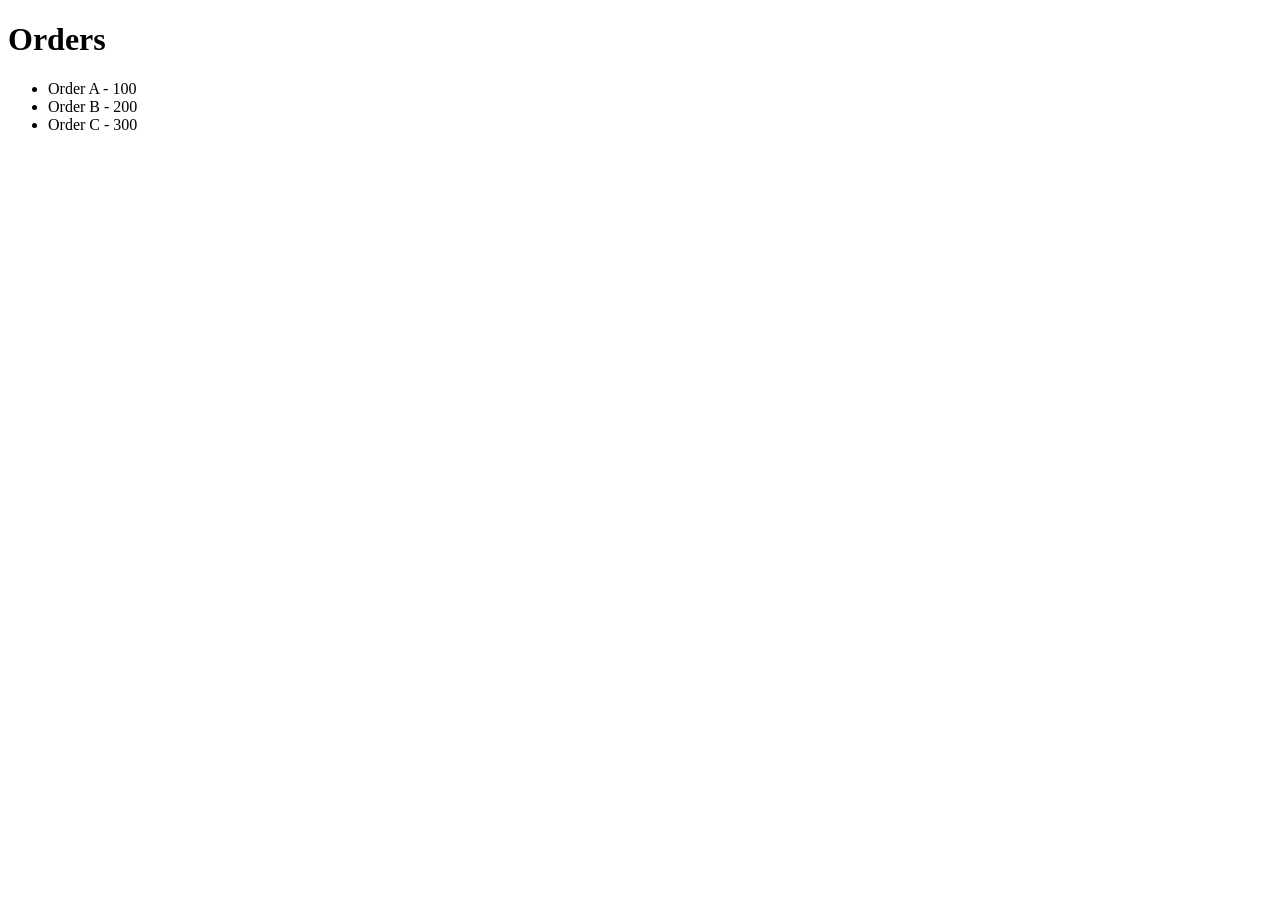
<file: browser_bridge/mock_site/list.html>
<!doctype html>
<html lang="en">
<head>
  <meta charset="utf-8">
  <title>Mock Orders</title>
</head>
<body>
  <h1>Orders</h1>
  <ul id="orders">
    <li class="order">Order A - 100</li>
    <li class="order">Order B - 200</li>
    <li class="order">Order C - 300</li>
  </ul>
</body>
</html>
</file>
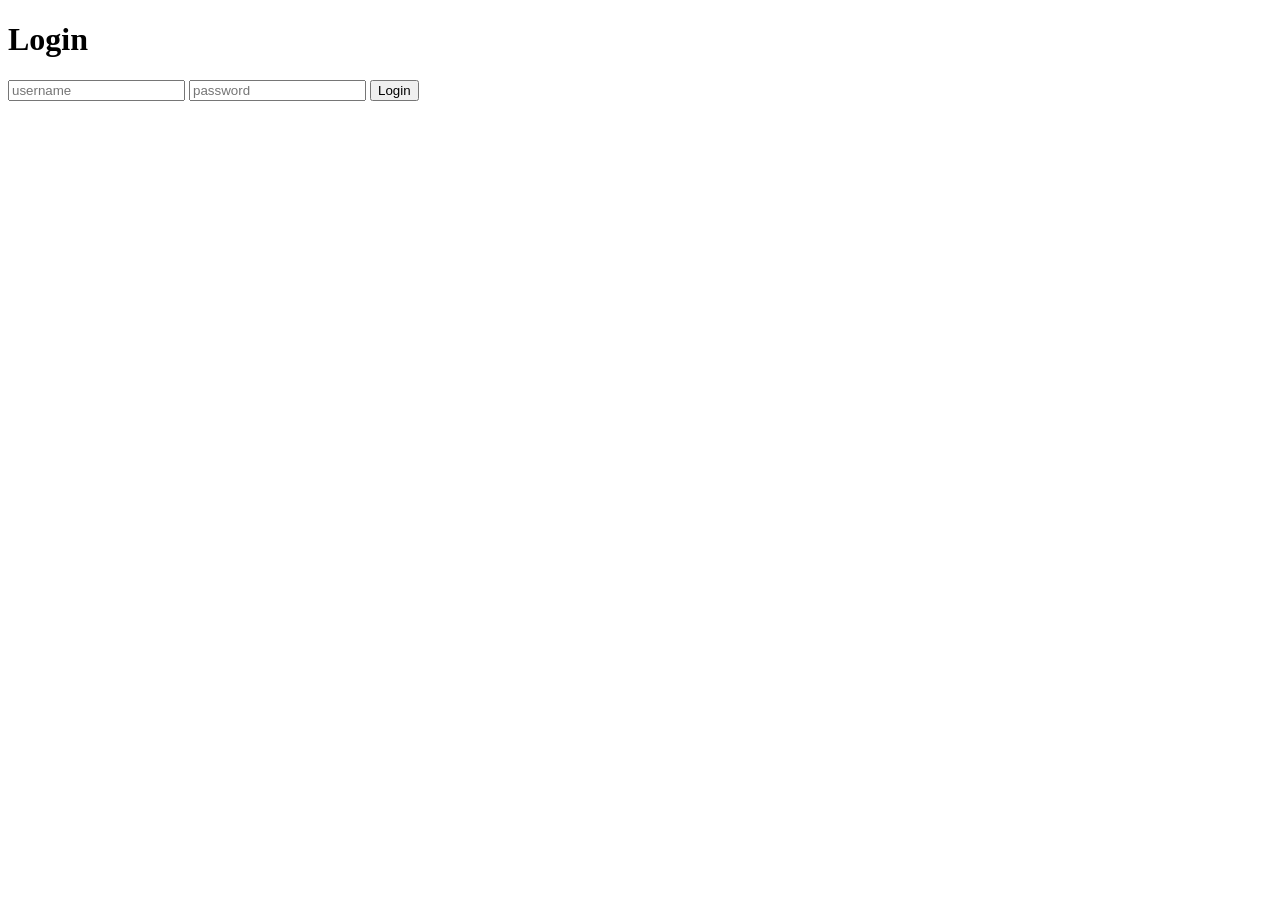
<file: browser_bridge/mock_site/login.html>
<!doctype html>
<html lang="en">
<head>
  <meta charset="utf-8">
  <title>Mock Login</title>
</head>
<body>
  <h1>Login</h1>
  <form id="login-form">
    <input id="username" name="username" placeholder="username">
    <input id="password" name="password" type="password" placeholder="password">
    <button id="login-btn" type="button" onclick="window.location.href='list.html'">Login</button>
  </form>
</body>
</html>
</file>
